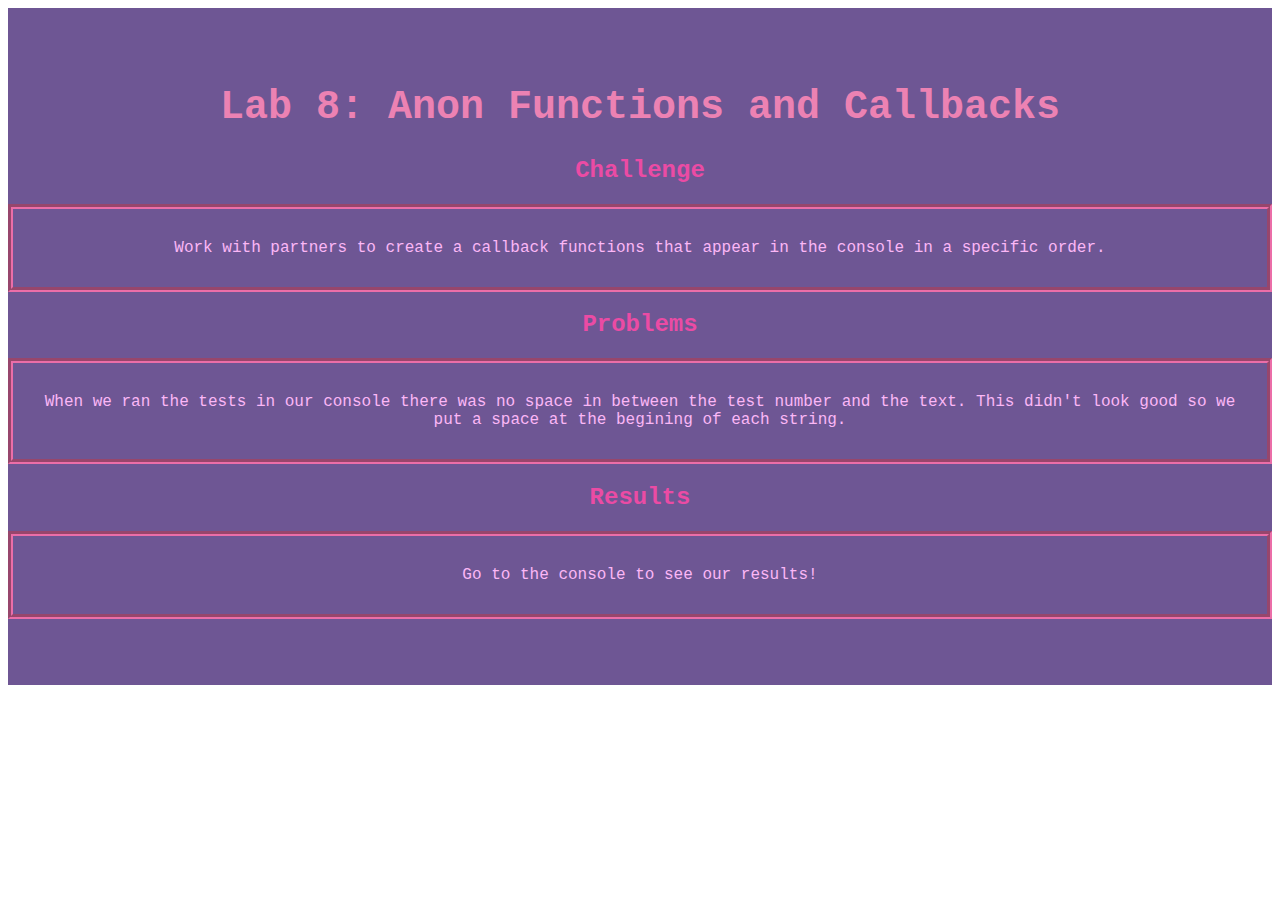
<file: lab 8/index.html>
<!DOCTYPE html>
<html lang="en" dir="ltr">
  <head>
    <meta charset="utf-8">

<link rel="stylesheet" type="text/css" href="css/index.css">
    <title>Lab 8: Anon Functions and Callbacks</title>
  </head>
  <body>
      <div class="content">
      <h1>Lab 8: Anon Functions and Callbacks</h1>
      <h2>Challenge</h2>
        <p>Work with partners to create a callback functions that appear in
          the console in a specific order.</p>
      <h2>Problems</h2>
        <p>When we ran the tests in our console there was no space in between
        the test number and the text. This didn't look good so we put a space
        at the begining of each string.</p>

      <h2>Results</h2>
        <p>Go to the console to see our results!</p>
      </div>

    <div>
      <script src="js/index.js"></script>
    </div>

  </body>
</html>
</file>
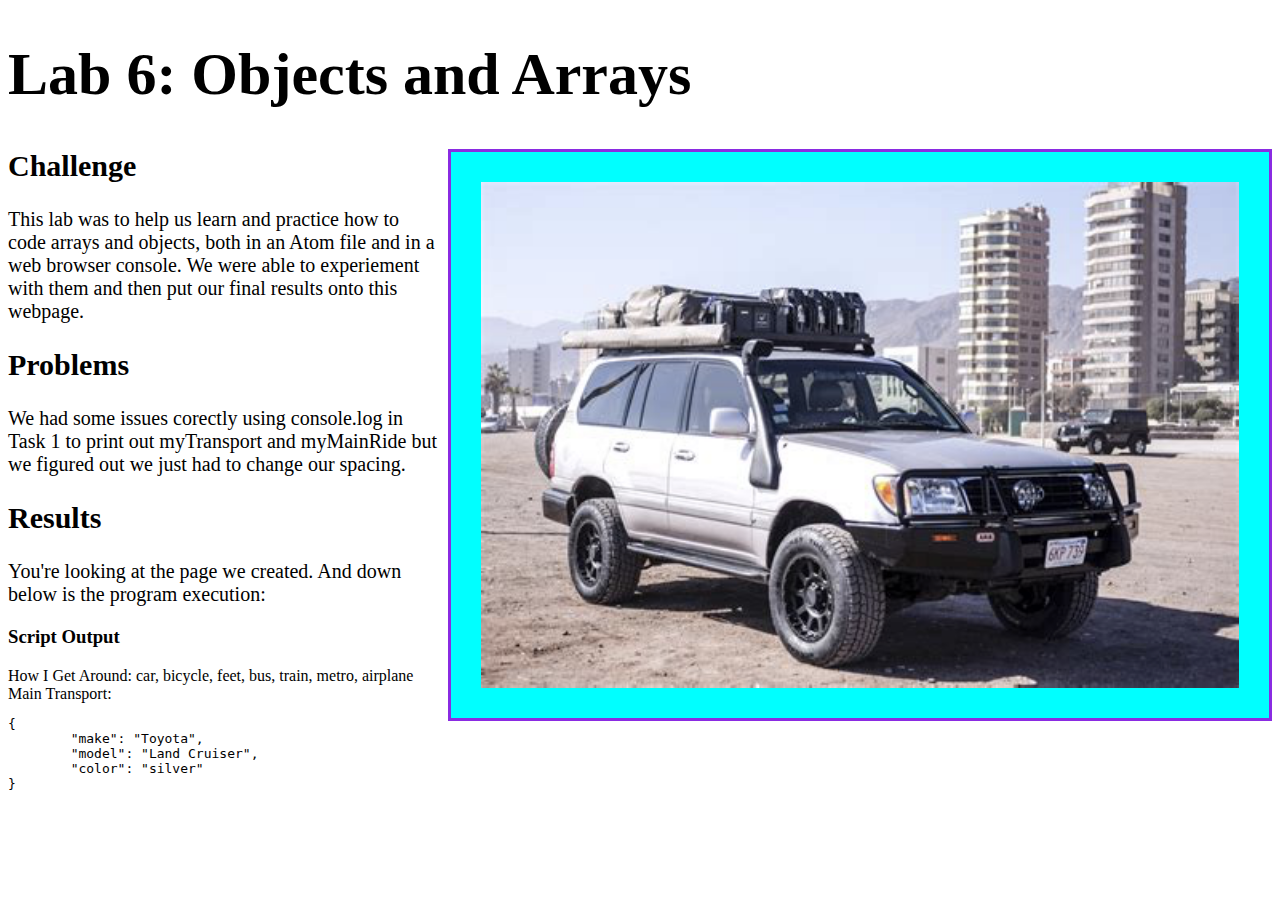
<file: lab6/index.html>
<!DOCTYPE html>
<html>
<head>
	<title>Lab 6 - Arrays and Objects</title>
	<link rel="stylesheet" type="text/css" href="css/lab.css">
</head>
<body>
	<h1>Lab 6: Objects and Arrays</h1>

	<img src="img/landcruiser.jpg" />

	<h2>Challenge</h2>
		<p> This lab was to help us learn and practice how to code arrays and objects,
			both in an Atom file and in a web browser console. We were able to experiement
			with them and then put our final results onto this webpage.</p>

	<h2>Problems</h2>
	  <p> We had some issues corectly using console.log in Task 1 to print out
			  myTransport and myMainRide but we figured out we just had to change our
				spacing.</P>

	<h2>Results</h2>
		<p>You're looking at the page we created. And down below is the program execution:</p>

	<div class=output>
		<h3>Script Output</h3>
			<script src="js/lab.js"></script>
	</div>


</body>
</html>
</file>
<file: lab 8/css/index.css>
h1 {
  text-align: center;
  color: #ec82b3;
  font-size: 250%;
  font-family: "Courier New";
}
h2 {
  text-align: center;
  color: #eb4ba4;
  font-size: 150%;
  font-family: "Courier New";

}
h3 {
  text-align: center;
  color: #F55333;
  font-size: 125%;
  font-family: "Courier New";

}
.center {
  margin: auto;
  width: 50%;
  margin-bottom: 20px;
}

p{
  font-family: "Courier New";
  text-align:center;
  color: #fbb7f6;
  border-style: groove;
  border-width: thick;
  border-color: #eb6ea8;
  padding: 30px;
}
p.Dream{
  width: 50%;
  margin-bottom: 50px;
}
div.content {
  background-color: #6e5694;
  padding-bottom: 50px;
  padding-top: 50px;
}
</file>
<file: lab6/css/lab.css>
h1 {
  font-size: 60px;
  width: 900px;
}

h2 {
  font-size: 30px;
  width: 900px;
}

p {
  font-size: 20px;
  width: 800px;

}

img {
  width: 60%;
  float:right;
  margin-left:10px;
  padding: 30px;
  border:solid blueviolet;
  background-color:aqua;
}
</file>
